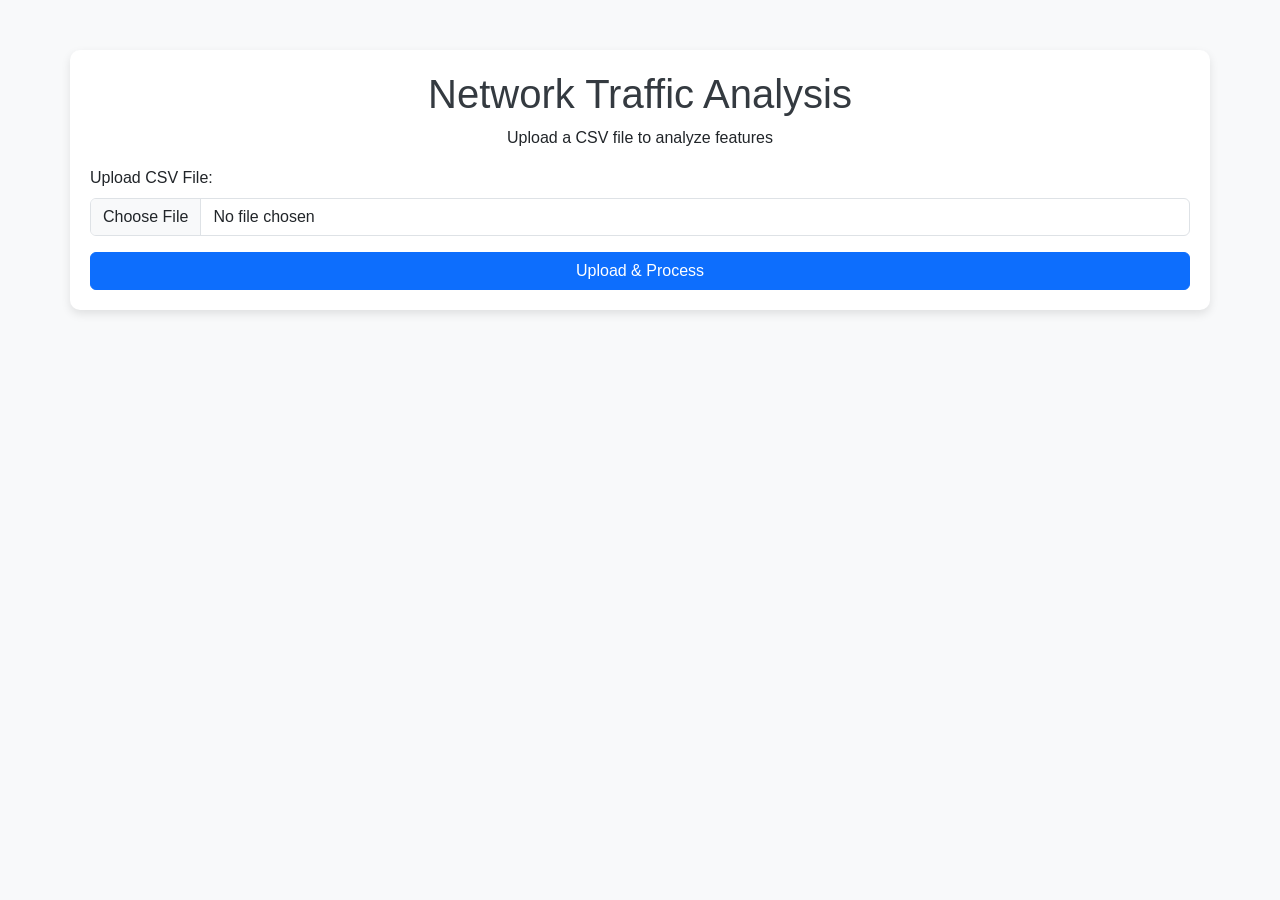
<file: Network_Traffic_Analyser-main/templates/index.html>
<!DOCTYPE html>
<html lang="en">
<head>
    <meta charset="UTF-8">
    <meta name="viewport" content="width=device-width, initial-scale=1.0">
    <title>Feature Analysis & Model Training</title>
    <link rel="stylesheet" href="https://cdn.jsdelivr.net/npm/bootstrap@5.3.0/dist/css/bootstrap.min.css">
    <style>
        body {
            font-family: Arial, sans-serif;
            background-color: #f8f9fa;
        }
        .container {
            margin-top: 50px;
            padding: 20px;
            background-color: #ffffff;
            box-shadow: 0px 4px 10px rgba(0, 0, 0, 0.1);
            border-radius: 10px;
        }
        h1, h3 {
            text-align: center;
            color: #343a40;
        }
        #result img {
            display: block;
            margin: 20px auto;
            max-width: 80%;
        }
        #dataPreview {
            overflow-x: auto;
        }
        table {
            margin: auto;
        }
    </style>
</head>
<body>
    <div class="container">
        <h1>Network Traffic Analysis </h1>
        <p class="text-center">Upload a CSV file to analyze features</p>
        <form id="uploadForm">
            <div class="mb-3">
                <label for="fileInput" class="form-label">Upload CSV File:</label>
                <input type="file" class="form-control" id="fileInput" accept=".csv" required>
            </div>
            <button type="submit" class="btn btn-primary w-100">Upload & Process</button>
        </form>

        <div id="loading" class="text-center mt-3" style="display: none;">
            <div class="spinner-border text-primary" role="status">
                <span class="visually-hidden">Loading...</span>
            </div>
            <p>Processing your file, please wait...</p>
        </div>

        <div id="result" style="display: none;">
            <h3>Results</h3>
            <p id="accuracy" class="text-center text-success"></p>
            <h3>Column Sums</h3>
            <table id="columnSums" class="table table-striped table-bordered"></table>
            <h3>Visualizations</h3>
            <img id="barPlot" alt="Feature Sums Bar Plot">
            <img id="heatmap" alt="Correlation Heatmap">
            <img id="importancePlot" alt="Feature Importance Plot">
            <h3>Data Preview</h3>
            <div id="dataPreview" class="table-responsive"></div>
        </div>
    </div>

    <script>
        const uploadForm = document.getElementById('uploadForm');
        const fileInput = document.getElementById('fileInput');
        const loadingDiv = document.getElementById('loading');
        const resultDiv = document.getElementById('result');
        const accuracyElem = document.getElementById('accuracy');
        const barPlot = document.getElementById('barPlot');
        const heatmap = document.getElementById('heatmap');
        const importancePlot = document.getElementById('importancePlot');
        const columnSumsTable = document.getElementById('columnSums');
        const dataPreview = document.getElementById('dataPreview');

        uploadForm.addEventListener('submit', async (e) => {
            e.preventDefault();
            const file = fileInput.files[0];
            if (!file) {
                alert('Please select a file to upload.');
                return;
            }

            const formData = new FormData();
            formData.append('file', file);

            loadingDiv.style.display = 'block';
            resultDiv.style.display = 'none';

            try {
                const response = await fetch('/upload', {
                    method: 'POST',
                    body: formData,
                });
                const data = await response.json();

                if (response.ok) {
                    loadingDiv.style.display = 'none';
                    resultDiv.style.display = 'block';

                    accuracyElem.textContent = `Accuracy: ${data.accuracy}`;
                    barPlot.src = `data:image/png;base64,${data.bar_plot}`;
                    heatmap.src = `data:image/png;base64,${data.heatmap}`;
                    importancePlot.src = `data:image/png;base64,${data.importance_plot}`;

                    // Populate column sums table
                    columnSumsTable.innerHTML = '';
                    for (const [key, value] of Object.entries(data.column_sums)) {
                        const row = `<tr><td>${key}</td><td>${value}</td></tr>`;
                        columnSumsTable.innerHTML += row;
                    }

                    // Populate data preview
                    dataPreview.innerHTML = data.data_preview;
                } else {
                    loadingDiv.style.display = 'none';
                    alert(data.error || 'An error occurred during file processing.');
                }
            } catch (error) {
                loadingDiv.style.display = 'none';
                alert('An error occurred. Please try again.');
            }
        });
    </script>
</body>
</html>
</file>
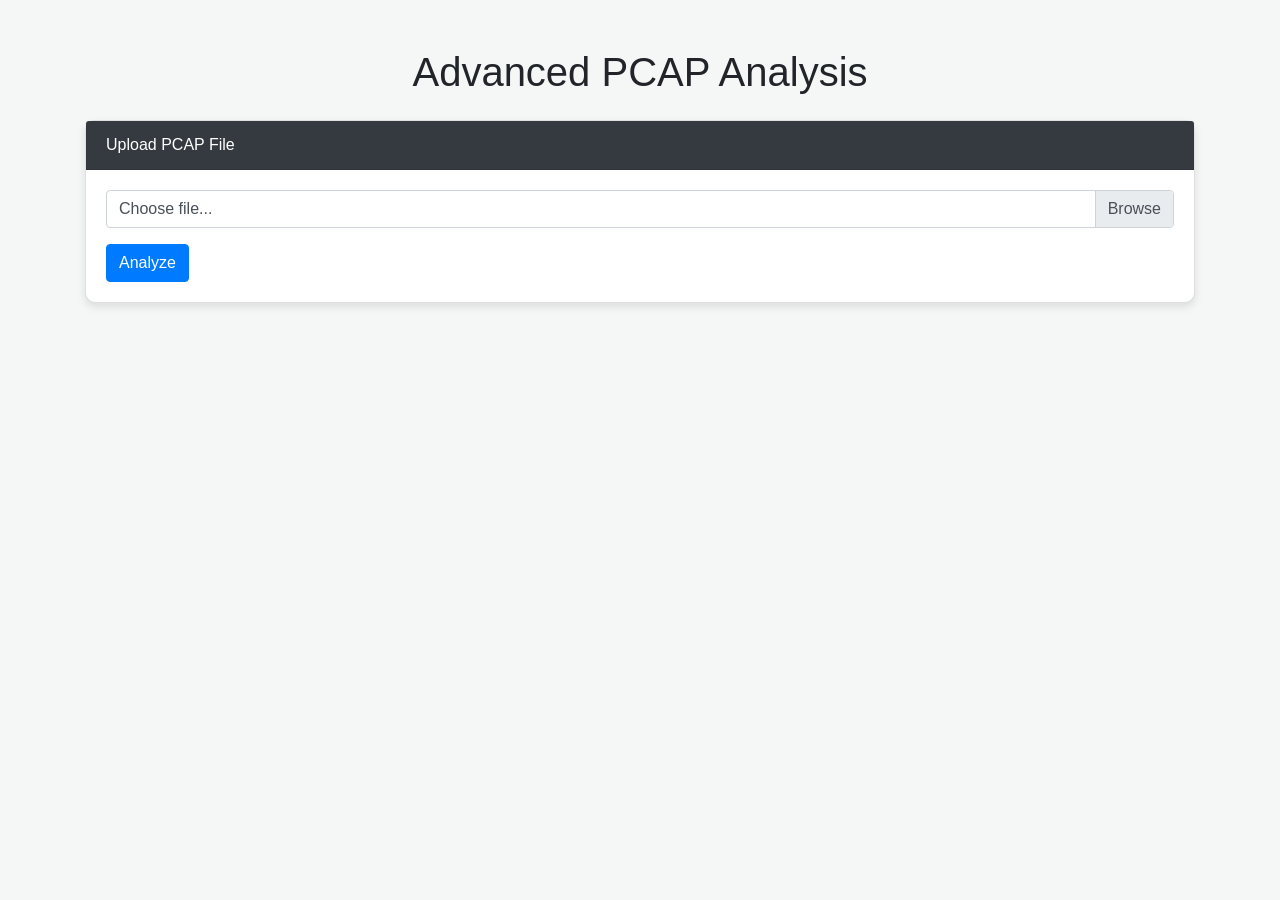
<file: Network_Traffic_Analyser-main/templates/index_pcap.html>
<!DOCTYPE html>
<html lang="en">
<head>
    <meta charset="UTF-8">
    <meta name="viewport" content="width=device-width, initial-scale=1.0">
    <title>PCAP Analysis Dashboard</title>
    <link rel="stylesheet" href="https://stackpath.bootstrapcdn.com/bootstrap/4.5.2/css/bootstrap.min.css">
    <link rel="stylesheet" href="https://cdnjs.cloudflare.com/ajax/libs/font-awesome/5.15.1/css/all.min.css">
    <style>
        body { background-color: #f4f7f6; }
        .card { margin-bottom: 20px; box-shadow: 0 4px 8px rgba(0,0,0,0.1); border-radius: 10px; }
        .card-header { background-color: #343a40; color: white; border-radius: 10px 10px 0 0; }
        #results-area, #summary-area { display: none; }
        .spinner-border { width: 3rem; height: 3rem; }
        .plot-container, .report-container { margin-top: 20px; }
    </style>
</head>
<body>
    <div class="container mt-5">
        <h1 class="text-center mb-4">Advanced PCAP Analysis</h1>
        <div class="card">
            <div class="card-header">Upload PCAP File</div>
            <div class="card-body">
                <form id="upload-form" enctype="multipart/form-data">
                    <div class="custom-file">
                        <input type="file" class="custom-file-input" id="pcapFile" name="file" accept=".pcap,.pcapng,.cap">
                        <label class="custom-file-label" for="pcapFile">Choose file...</label>
                    </div>
                    <button type="submit" class="btn btn-primary mt-3">Analyze</button>
                </form>
                <div id="loading-spinner" class="text-center mt-3" style="display: none;">
                    <div class="spinner-border text-primary"></div>
                    <p>Analyzing... this may take a moment.</p>
                </div>
            </div>
        </div>

        <div id="summary-area" class="mt-4">
            <div class="card">
                <div class="card-header">Analysis Summary</div>
                <div class="card-body">
                    <p><strong>File:</strong> <span id="summary-filename"></span></p>
                    <p><strong>Total Packets:</strong> <span id="summary-packets"></span></p>
                    <p><strong>Actionable Recommendations:</strong></p>
                    <ul id="recommendations-list"></ul>
                </div>
            </div>
        </div>

        <div id="results-area" class="mt-4">
            <div class="row">
                <div class="col-md-6">
                    <div class="plot-container card"><div class="card-header">Protocol Distribution</div><div class="card-body"><img id="protocol-plot" class="img-fluid"></div></div>
                </div>
                <div class="col-md-6">
                     <div class="plot-container card"><div class="card-header">Traffic Timeline</div><div class="card-body"><img id="timeline-plot" class="img-fluid"></div></div>
                </div>
            </div>
            <div class_="row">
                 <div class="col-md-12">
                    <div class="plot-container card"><div class="card-header">Feature Importance</div><div class="card-body"><img id="feature-plot" class="img-fluid"></div></div>
                </div>
            </div>
            <div class="report-container card">
                <div class="card-header">Detailed Reports</div>
                <div id="reports-list" class="list-group"></div>
            </div>
             <div class="report-container card">
                <div class="card-header">Data Preview</div>
                <div id="data-preview-container" class="table-responsive"></div>
            </div>
        </div>
    </div>

    <script src="https://code.jquery.com/jquery-3.5.1.min.js"></script>
    <script src="https://stackpath.bootstrapcdn.com/bootstrap/4.5.2/js/bootstrap.bundle.min.js"></script>
    <script>
        $(document).ready(function() {
            $('#upload-form').on('submit', function(e) {
                e.preventDefault();
                var formData = new FormData(this);
                $('#loading-spinner').show();

                $.ajax({
                    url: '/upload_pcap',
                    type: 'POST',
                    data: formData,
                    contentType: false,
                    processData: false,
                    success: function(data) {
                        if (data.error) {
                            alert('Error: ' + data.error);
                            return;
                        }
                        // Populate summary
                        $('#summary-filename').text(data.filename);
                        $('#summary-packets').text(data.total_packets);
                        var recommendationsList = data.recommendations.map(item => `<li>${item}</li>`).join('');
                        $('#recommendations-list').html(recommendationsList);

                        // Populate plots
                        $('#protocol-plot').attr('src', 'data:image/png;base64,' + data.protocol_distribution);
                        $('#timeline-plot').attr('src', 'data:image/png;base64,' + data.traffic_timeline);
                        $('#feature-plot').attr('src', 'data:image/png;base64,' + data.feature_importance);

                        // Populate reports
                        var reportsHtml = '';
                        for (const [key, value] of Object.entries(data.report_files)) {
                            reportsHtml += `<a href="${value}" class="list-group-item list-group-item-action" target="_blank">${key.replace('_', ' ').toUpperCase()}</a>`;
                        }
                        $('#reports-list').html(reportsHtml);
                        
                        // Populate data preview
                        $('#data-preview-container').html(data.data_preview);

                        $('#summary-area, #results-area').show();
                    },
                    error: function() {
                        alert('An unexpected error occurred during analysis.');
                    },
                    complete: function() {
                        $('#loading-spinner').hide();
                    }
                });
            });

            // Update file input label
            $('.custom-file-input').on('change', function() {
                var fileName = $(this).val().split('\\').pop();
                $(this).siblings('.custom-file-label').addClass("selected").html(fileName);
            });
        });
    </script>
</body>
</html>
</file>
